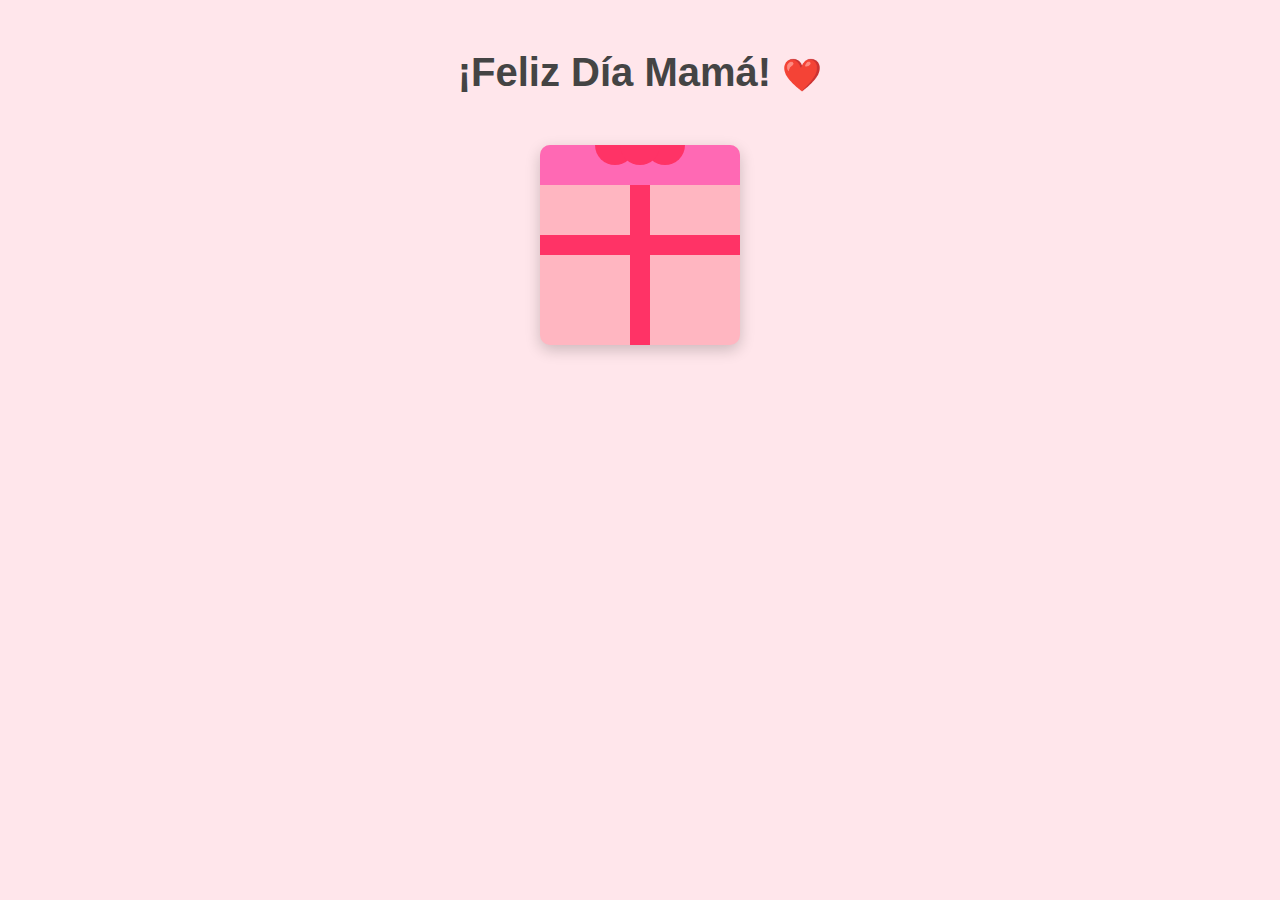
<file: index.html>
<!DOCTYPE html>
<html lang="es">
<head>
  <meta charset="UTF-8">
   <meta name="viewport" content="width=device-width, initial-scale=1.0">
  <title>¡Feliz Día Mamá!</title>
  <link rel="stylesheet" href="style.css">
</head>
<body>

<h1>¡Feliz Día Mamá! <span class="heart">❤️</span></h1>

<div class="gift-container" onclick="openGift()">
  <div class="lid"></div> <!-- Tapa -->
  <div class="box">
    <div class="ribbon-vertical"></div>
    <div class="ribbon-horizontal"></div>
    <div class="ribbon-bow"></div>
    <div class="message">
      <p><strong>Querida Mamá,</strong><br>
      Gracias por tu amor infinito, tu paciencia y tu fuerza. <br>
      Eres mi regalo más grande. Sabes que te debo tu regalo . <br><br>
      <strong>¡Te amo mucho! ❤️</strong></p>
    </div>
  </div>
</div>

<script>
function openGift() {
  document.querySelector('.gift-container').classList.toggle('open');
}
</script>

</body>
</html>
</file>
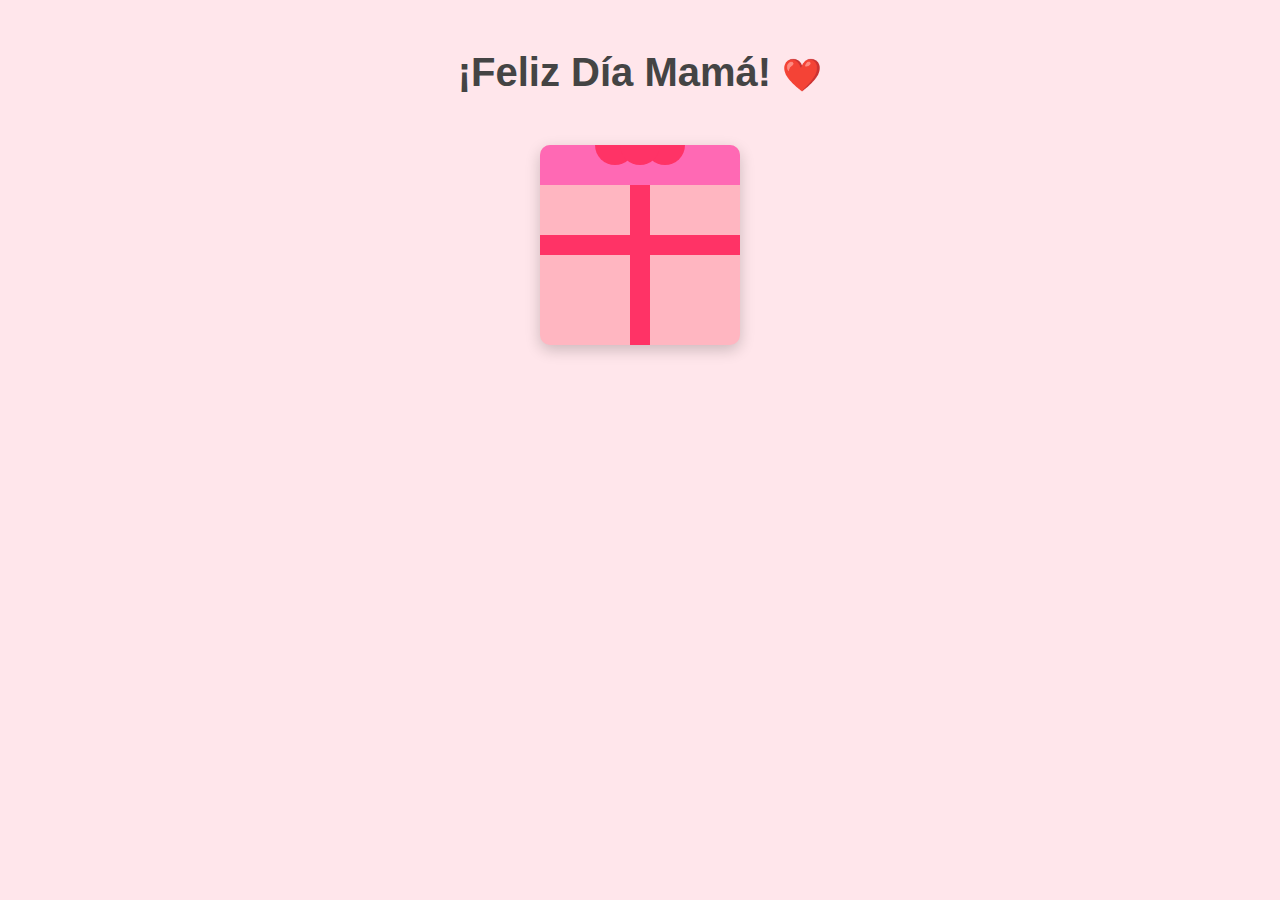
<file: madre.html>
<!DOCTYPE html>
<html lang="es">
<head>
  <meta charset="UTF-8">
  <title>¡Feliz Día Mamá!</title>
  <link rel="stylesheet" href="madre.css">
</head>
<body>

<h1>¡Feliz Día Mamá! <span class="heart">❤️</span></h1>

<div class="gift-container" onclick="openGift()">
  <div class="lid"></div> <!-- Tapa -->
  <div class="box">
    <div class="ribbon-vertical"></div>
    <div class="ribbon-horizontal"></div>
    <div class="ribbon-bow"></div>
    <div class="message">
      <p><strong>Querida Mamá,</strong><br>
      Gracias por tu amor infinito, tu paciencia y tu fuerza. <br>
      Eres mi regalo más grande. <br><br>
      <strong>¡Te amo mucho! ❤️</strong></p>
    </div>
  </div>
</div>

<script>
function openGift() {
  document.querySelector('.gift-container').classList.toggle('open');
}
</script>

</body>
</html>
</file>
<file: style.css>
body {
    background-color: #ffe6eb;
    text-align: center;
    font-family: 'Cursive', sans-serif;
    margin-top: 50px;
  }
  
  h1 {
    color: #444;
    font-size: 2.5em;
  }
  
  .heart {
    font-size: 2rem;
  }
  
  /* Contenedor */
  .gift-container {
    position: relative;
    width: 200px;
    height: 250px;
    margin: 50px auto;
    cursor: pointer;
  }
  
  /* Caja */
  .box {
    width: 200px;
    height: 200px;
    background-color: #ffb6c1;
    border-radius: 10px;
    position: relative;
    overflow: hidden;
    box-shadow: 0px 5px 15px rgba(0,0,0,0.2);
  }
  
  /* Tapa */
  .lid {
    width: 200px;
    height: 40px;
    background-color: #ff69b4;
    border-radius: 10px 10px 0 0;
    position: absolute;
    top: 0;
    left: 0;
    transition: top 0.6s ease;
    z-index: 3;
  }
  
  /* Listón vertical */
  .ribbon-vertical {
    width: 20px;
    height: 200px;
    background-color: #ff3366;
    position: absolute;
    top: 0;
    left: 50%;
    transform: translateX(-50%);
    z-index: 2;
  }
  
  /* Listón horizontal */
  .ribbon-horizontal {
    width: 200px;
    height: 20px;
    background-color: #ff3366;
    position: absolute;
    top: 50%;
    left: 0;
    transform: translateY(-50%);
    z-index: 2;
  }
  
  /* Moño */
  .ribbon-bow {
    width: 40px;
    height: 40px;
    background-color: #ff3366;
    border-radius: 50%;
    position: absolute;
    top: -20px;
    left: 50%;
    transform: translateX(-50%);
    z-index: 4;
    box-shadow: 
      -25px 0 0 0 #ff3366,
      25px 0 0 0 #ff3366;
  }
  
  /* Mensaje dentro de la caja */
  .message {
    position: absolute;
    top: 50%;
    left: 50%;
    transform: translate(-50%, 100%); /* Al principio oculto abajo */
    width: 180px;
    background: white;
    padding: 15px;
    border-radius: 10px;
    font-size: 0.9em;
    color: #333;
    box-shadow: 0px 5px 10px rgba(0,0,0,0.1);
    opacity: 0;
    z-index: 5; /* encima de todo */
  }
  
  /* Movimiento de la tapa */
  .gift-container.open .lid {
    top: -70px;
  }
  
  /* Animación del mensaje */
  .gift-container.open .message {
    animation: riseCenter 2s forwards;
    opacity: 1;
  }
  
  /* Nueva animación */
  @keyframes riseCenter {
    0% {
      transform: translate(-50%, 100%);
    }
    50% {
      transform: translate(-50%, -20%);
    }
    100% {
      transform: translate(-50%, -50%);
    }
  }
</file>
<file: madre.css>
body {
    background-color: #ffe6eb;
    text-align: center;
    font-family: 'Cursive', sans-serif;
    margin-top: 50px;
  }
  
  h1 {
    color: #444;
    font-size: 2.5em;
  }
  
  .heart {
    font-size: 2rem;
  }
  
  /* Contenedor */
  .gift-container {
    position: relative;
    width: 200px;
    height: 250px;
    margin: 50px auto;
    cursor: pointer;
  }
  
  /* Caja */
  .box {
    width: 200px;
    height: 200px;
    background-color: #ffb6c1;
    border-radius: 10px;
    position: relative;
    overflow: hidden;
    box-shadow: 0px 5px 15px rgba(0,0,0,0.2);
  }
  
  /* Tapa */
  .lid {
    width: 200px;
    height: 40px;
    background-color: #ff69b4;
    border-radius: 10px 10px 0 0;
    position: absolute;
    top: 0;
    left: 0;
    transition: top 0.6s ease;
    z-index: 3;
  }
  
  /* Listón vertical */
  .ribbon-vertical {
    width: 20px;
    height: 200px;
    background-color: #ff3366;
    position: absolute;
    top: 0;
    left: 50%;
    transform: translateX(-50%);
    z-index: 2;
  }
  
  /* Listón horizontal */
  .ribbon-horizontal {
    width: 200px;
    height: 20px;
    background-color: #ff3366;
    position: absolute;
    top: 50%;
    left: 0;
    transform: translateY(-50%);
    z-index: 2;
  }
  
  /* Moño */
  .ribbon-bow {
    width: 40px;
    height: 40px;
    background-color: #ff3366;
    border-radius: 50%;
    position: absolute;
    top: -20px;
    left: 50%;
    transform: translateX(-50%);
    z-index: 4;
    box-shadow: 
      -25px 0 0 0 #ff3366,
      25px 0 0 0 #ff3366;
  }
  
  /* Mensaje dentro de la caja */
  .message {
    position: absolute;
    top: 50%;
    left: 50%;
    transform: translate(-50%, 100%); /* Al principio oculto abajo */
    width: 180px;
    background: white;
    padding: 15px;
    border-radius: 10px;
    font-size: 0.9em;
    color: #333;
    box-shadow: 0px 5px 10px rgba(0,0,0,0.1);
    opacity: 0;
    z-index: 5; /* encima de todo */
  }
  
  /* Movimiento de la tapa */
  .gift-container.open .lid {
    top: -70px;
  }
  
  /* Animación del mensaje */
  .gift-container.open .message {
    animation: riseCenter 2s forwards;
    opacity: 1;
  }
  
  /* Nueva animación */
  @keyframes riseCenter {
    0% {
      transform: translate(-50%, 100%);
    }
    50% {
      transform: translate(-50%, -20%);
    }
    100% {
      transform: translate(-50%, -50%);
    }
  }
</file>
